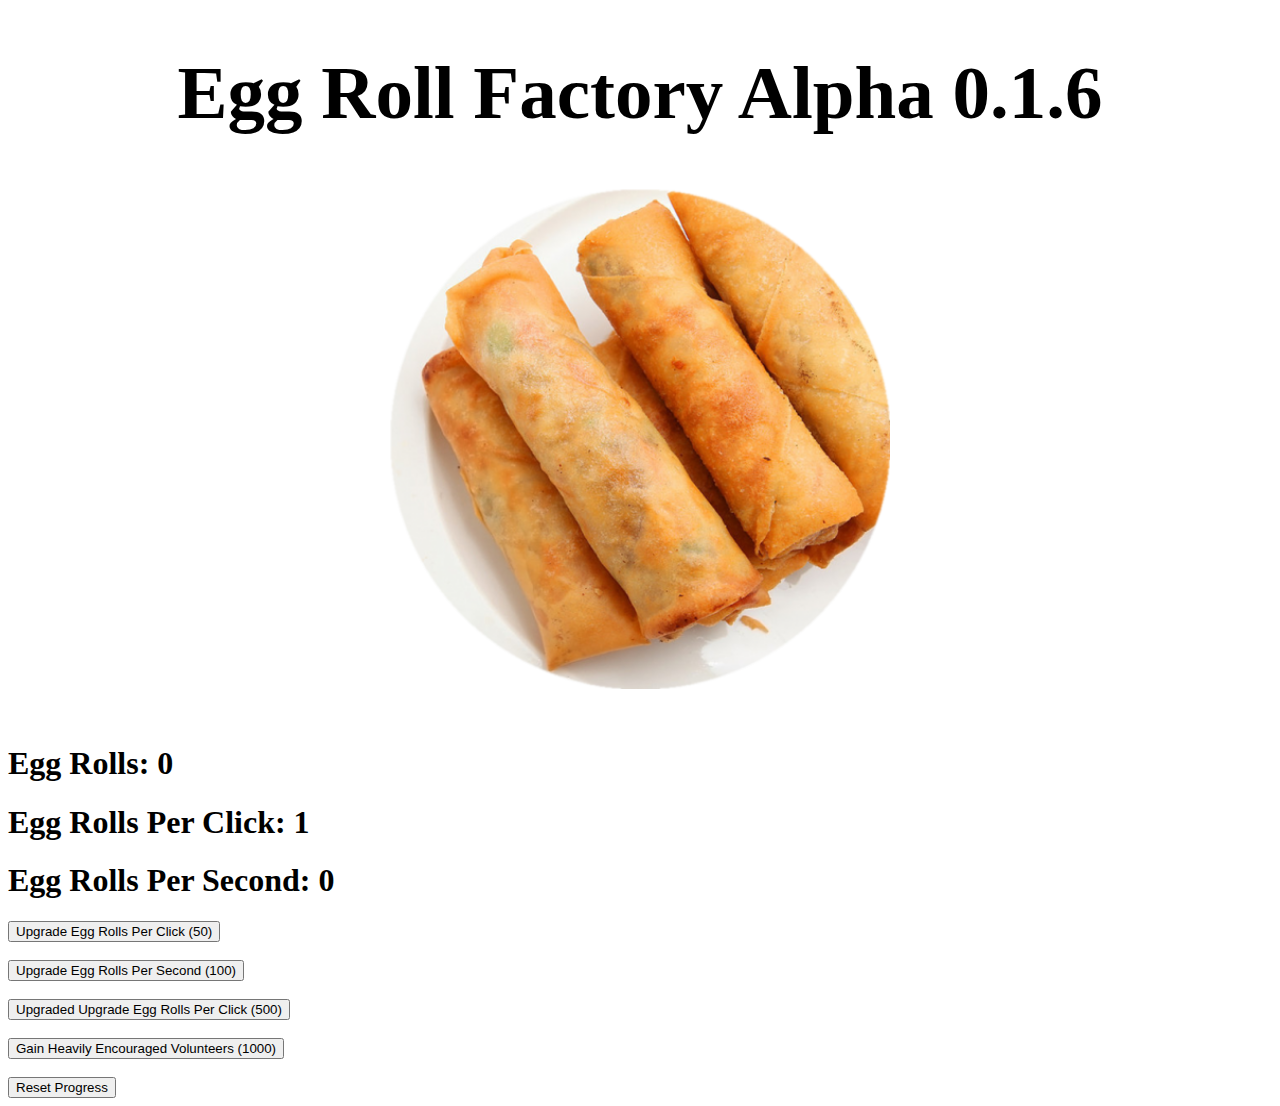
<file: Egg Roll Factory/index.html>
<!DOCTYPE html>
<html>
    <head>
        <title>Egg Roll Factory</title>
        <link rel="icon" type="image/x-icon" href="favicon.ico">
        <style>
            #eggroll {
                background-color:white;
                border-color:white;
                border-style:solid;
                display:block;
                margin-left:auto;
                margin-right:auto;
                margin-top:50px;
                margin-bottom:50px;
            }
            #eggroll:hover {
                border-radius:90px;
                border-color:black;
                border-width:10px;
                margin-top:42px;
                margin-bottom:42px;
            }
            img {
                -webkit-user-drag:none;
                user-select:none;
                -moz-user-select:none;
                -webkit-user-select:none;
                -ms-user-select:none;
            }
        </style>
        <script>
            clicks = Number(localStorage.getItem('clicks'));
            if (Number(localStorage.getItem('cpc')) > 0) {
                cpc = Number(localStorage.getItem('cpc'));
            }
            else {
                cpc = 1;
            }
            cps = Number(localStorage.getItem('cps'));
            boomprog = 0;
            function loadpage() {
                document.getElementById('counter').innerHTML=clicks;
                document.getElementById('cpc').innerHTML=cpc;
                document.getElementById('cps').innerHTML=cps;
            }
            function startcps() {
                setInterval(continuecps,1000);
            }
            function continuecps() {
                clicks = clicks + cps;
                document.getElementById('counter').innerHTML=clicks;
                localStorage.setItem('clicks', clicks);
            }
            function clicked() {
                clicks = clicks + cpc;
                boomprog = boomprog + 1;
                if (boomprog == 100) {
                    boom();
                }
                document.getElementById('counter').innerHTML=clicks;
                localStorage.setItem('clicks', clicks);
            }
            function boom() {
                boomprog = 0;
                document.getElementById('image').src="explosion.gif";
                setTimeout(function(){
                    document.getElementById('image').src="eggroll.png";
                }, 800);
            }
            function cpc_up1() {
                if (clicks >= 50) {
                    clicks = clicks - 50;
                    document.getElementById('counter').innerHTML=clicks;
                    cpc = cpc + 1;
                    document.getElementById('cpc').innerHTML=cpc;
                    localStorage.setItem('cpc', cpc);
                }
                else {
                    alert("Not Enough Egg Rolls!");
                }
            }
            function cps_up1() {
                if (clicks >= 100) {
                    clicks = clicks - 100;
                    document.getElementById('counter').innerHTML=clicks;
                    cps = cps + 1;
                    document.getElementById('cps').innerHTML=cps;
                    localStorage.setItem('cps', cps);
                }
                else {
                    alert("Not Enough Egg Rolls!");
                }
            }
            function cpc_up2() {
                if (clicks >= 500) {
                    clicks = clicks - 500;
                    document.getElementById('counter').innerHTML=clicks;
                    cpc = cpc + 12;
                    document.getElementById('cpc').innerHTML=cpc;
                    localStorage.setItem('cpc', cpc);
                }
                else {
                    alert("Not Enough Egg Rolls!");
                }
            }
            function cps_up2() {
                if (clicks >= 1000) {
                    clicks = clicks - 1000;
                    document.getElementById('counter').innerHTML=clicks;
                    cps = cps + 12;
                    document.getElementById('cps').innerHTML=cps;
                    localStorage.setItem('cps', cps);
                }
                else {
                    alert("Not Enough Egg Rolls!");
                }
            }
            function reset() {
                if (confirm('Are you sure you want to reset all of your progress?')) {
                    if (confirm('Are you really really sure? (You will not recieve anything.)')) {
                        clicks = 0;
                        cpc = 1;
                        cps = 0;
                        boomprog = 0;
                        localStorage.setItem('clicks', clicks);
                        localStorage.setItem('cpc', cpc);
                        localStorage.setItem('cps', cps);
                        document.getElementById('counter').innerHTML=clicks;
                        document.getElementById('cpc').innerHTML=cpc;
                        document.getElementById('cps').innerHTML=cps;
                    }
                }
            }
        </script>
    </head>
    <body onload="startcps(), loadpage()">
        <h1 style="text-align:center; font-size:75px; margin-bottom:0px;">Egg Roll Factory Alpha 0.1.6</h1>
        <button onclick="clicked()" id="eggroll">
            <img src="eggroll.png" id="image" style="width:500px; height:500px;">
        </button>
        <h1>Egg Rolls: <span id="counter">0</span></h1>
        <h1>Egg Rolls Per Click: <span id="cpc">1</span></h1>
        <h1>Egg Rolls Per Second: <span id="cps">0</span></h1>
        <button onclick="cpc_up1()">Upgrade Egg Rolls Per Click (50)</button><br>
        <br>
        <button onclick="cps_up1()">Upgrade Egg Rolls Per Second (100)</button><br>
        <br>
        <button onclick="cpc_up2()">Upgraded Upgrade Egg Rolls Per Click (500)</button><br>
        <br>
        <button onclick="cps_up2()">Gain Heavily Encouraged Volunteers (1000)</button><br>
        <br>
        <button onclick="reset()">Reset Progress</button>
    </body>
</html>
</file>
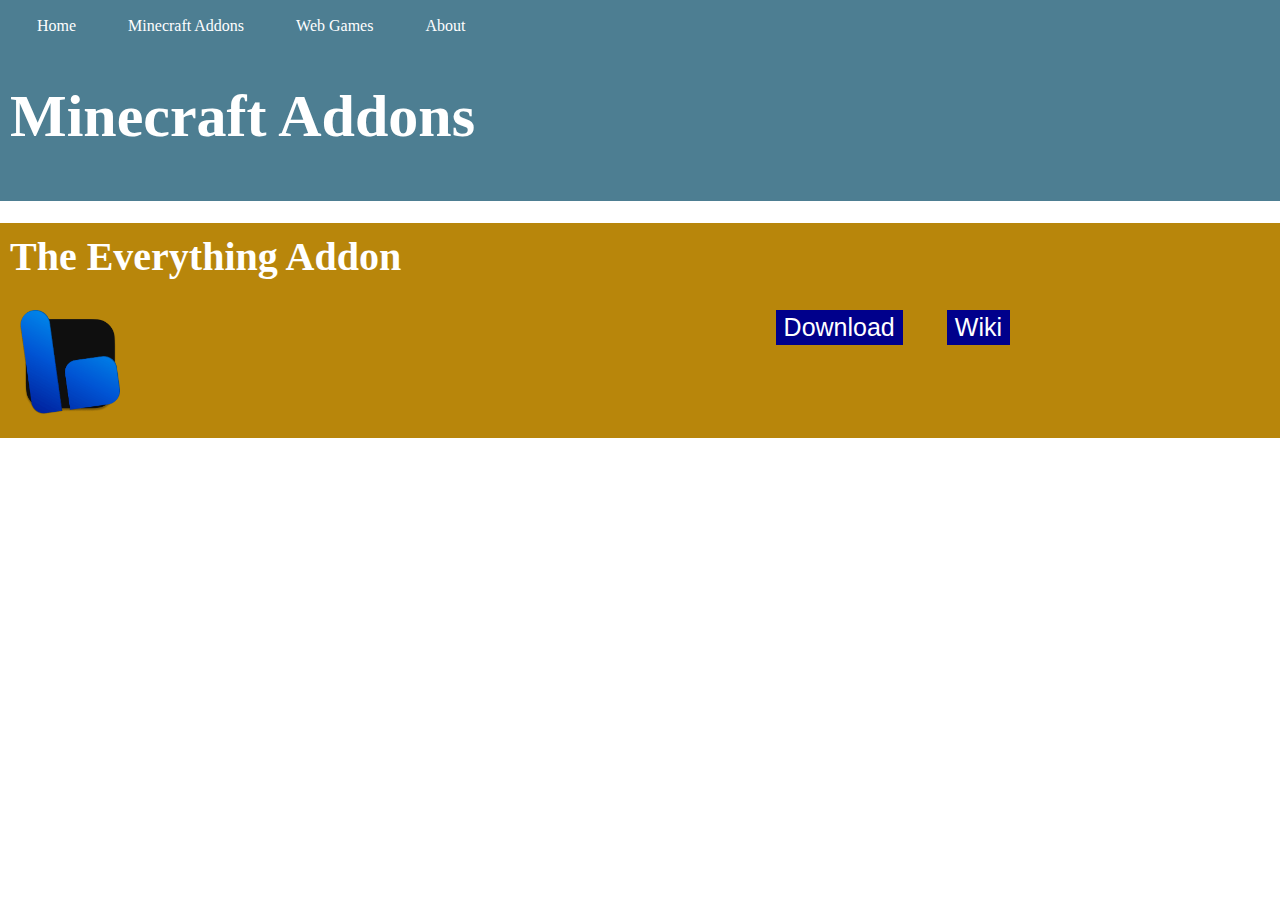
<file: addons.html>
<!DOCTYPE html>
<html>
    <head>
        <title>Placeholder Games</title>
        <style>
            .tea {
                background-color:#B8860B;
                margin:-8px;
                color:white;
            }
            td {
                padding:5px 25px;
            }
            a {
                color:white;
                text-decoration:none;
            }
            a:hover {
                text-decoration:underline;
            }
            button {
                color:white;
                background-color:darkblue;
                border-color:darkblue;
                border-style:solid;
                font-size:25px;
                margin:0px 20px;
            }
            button:hover {
                cursor: pointer;
            }
        </style>
    </head>
    <body>
        <header style="color:white; background-color:#4D7E92; margin:-8px; padding:10px;">
            <nav>
                <table>
                    <tr>
                        <td><a href="index.html">Home</a></td>
                        <td><a href="addons.html">Minecraft Addons</a></td>
                        <td><a href="webgames.html">Web Games</a></td>
                        <td><a href="about.html">About</a></td>
                    </tr>
                </table>
            </nav>
            <h1 style="font-size:60px;">Minecraft Addons</h1>
        </header>
        <div class="tea">
            <h2 style="padding:10px; font-size:40px; margin-top:30px; margin-bottom:0px;">The Everything Addon</h2>
            <img src="bridge.png" style="width:100px; margin:20px;">
            <aside style="float:right; margin:20px 250px;">
                <button>Download</button>
                <button>Wiki</button>
            </aside>
        </div>
    </body>
</html>
</file>
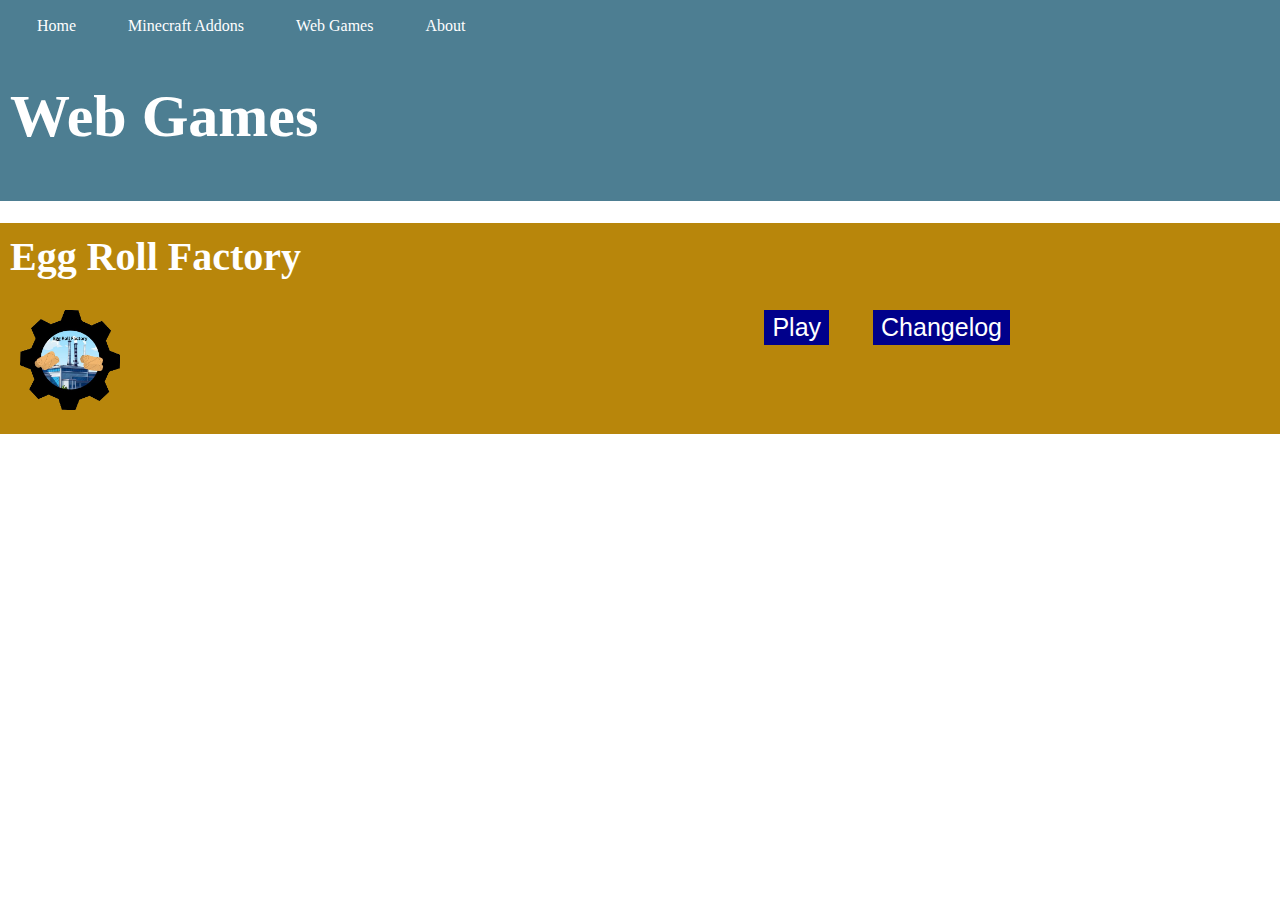
<file: webgames.html>
<!DOCTYPE html>
<html>
    <head>
        <title>Placeholder Games</title>
        <style>
            .tea {
                background-color:#B8860B;
                margin:-8px;
                color:white;
            }
            td {
                padding:5px 25px;
            }
            a {
                color:white;
                text-decoration:none;
            }
            a:hover {
                text-decoration:underline;
            }
            button {
                color:white;
                background-color:darkblue;
                border-color:darkblue;
                border-style:solid;
                font-size:25px;
                margin:0px 20px;
            }
            button:hover {
                cursor: pointer;
            }
        </style>
    </head>
    <body>
        <header style="color:white; background-color:#4D7E92; margin:-8px; padding:10px;">
            <nav>
                <table>
                    <tr>
                        <td><a href="index.html">Home</a></td>
                        <td><a href="addons.html">Minecraft Addons</a></td>
                        <td><a href="webgames.html">Web Games</a></td>
                        <td><a href="about.html">About</a></td>
                    </tr>
                </table>
            </nav>
            <h1 style="font-size:60px;">Web Games</h1>
        </header>
        <div class="tea">
            <h2 style="padding:10px; font-size:40px; margin-top:30px; margin-bottom:0px;">Egg Roll Factory</h2>
            <img src="Egg Roll Factory/logo.png" style="width:100px; margin:20px;">
            <aside style="float:right; margin:20px 250px;">
                <button><a href="Egg Roll Factory/index.html">Play</a></button>
                <button><a href="Egg Roll Factory/changelog.html">Changelog</a></button>
            </aside>
        </div>
    </body>
</html>
</file>
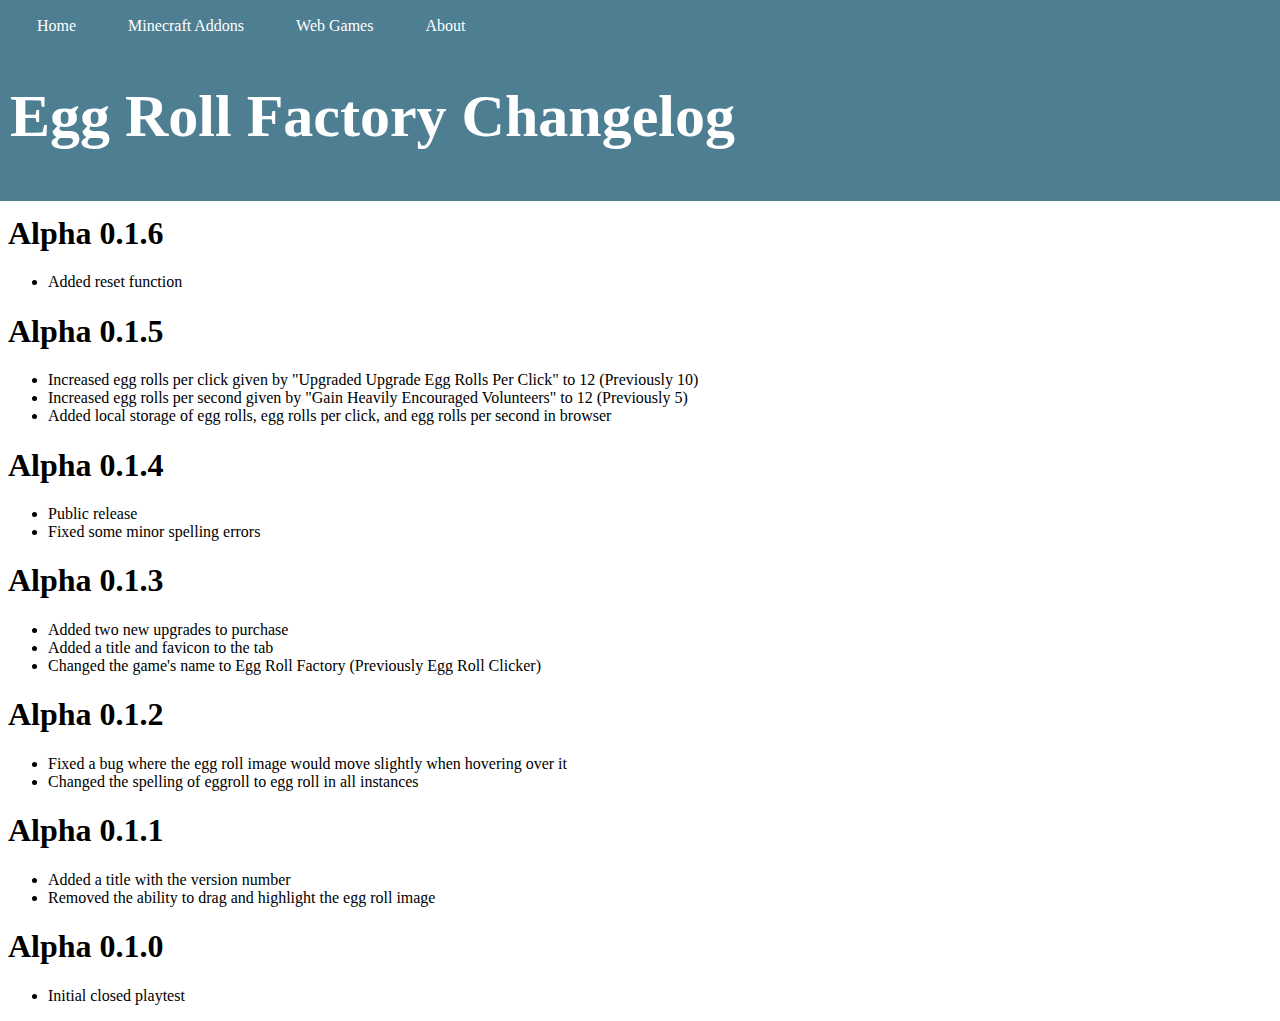
<file: Egg Roll Factory/changelog.html>
<!DOCTYPE html>
<html>
    <head>
        <title>Placeholder Games</title>
        <style>
            td {
                padding:5px 25px;
            }
            a {
                color:white;
                text-decoration:none;
            }
            a:hover {
                text-decoration:underline;
            }
        </style>
    </head>
    <body>
        <header style="color:white; background-color:#4D7E92; margin:-8px; padding:10px;">
            <nav>
                <table>
                    <tr>
                        <td><a href="/placeholder_games/index.html">Home</a></td>
                        <td><a href="/placeholder_games/addons.html">Minecraft Addons</a></td>
                        <td><a href="/placeholder_games/webgames.html">Web Games</a></td>
                        <td><a href="/placeholder_games/about.html">About</a></td>
                    </tr>
                </table>
            </nav>
            <h1 style="font-size:60px;">Egg Roll Factory Changelog</h1>
        </header>
        <h1>Alpha 0.1.6</h1>
        <ul>
            <li>Added reset function</li>
        </ul>
        <h1>Alpha 0.1.5</h1>
        <ul>
            <li>Increased egg rolls per click given by "Upgraded Upgrade Egg Rolls Per Click" to 12 (Previously 10)</li>
            <li>Increased egg rolls per second given by "Gain Heavily Encouraged Volunteers" to 12 (Previously 5)</li>
            <li>Added local storage of egg rolls, egg rolls per click, and egg rolls per second in browser</li>
        </ul>
        <h1>Alpha 0.1.4</h1>
        <ul>
            <li>Public release</li>
            <li>Fixed some minor spelling errors</li>
        </ul>
        <h1>Alpha 0.1.3</h1>
        <ul>
            <li>Added two new upgrades to purchase</li>
            <li>Added a title and favicon to the tab</li>
            <li>Changed the game's name to Egg Roll Factory (Previously Egg Roll Clicker)</li>
        </ul>
        <h1>Alpha 0.1.2</h1>
        <ul>
            <li>Fixed a bug where the egg roll image would move slightly when hovering over it</li>
            <li>Changed the spelling of eggroll to egg roll in all instances</li>
        </ul>
        <h1>Alpha 0.1.1</h1>
        <ul>
            <li>Added a title with the version number</li>
            <li>Removed the ability to drag and highlight the egg roll image</li>
        </ul>
        <h1>Alpha 0.1.0</h1>
        <ul>
            <li>Initial closed playtest</li>
        </ul>
    </body>
</html>
</file>
